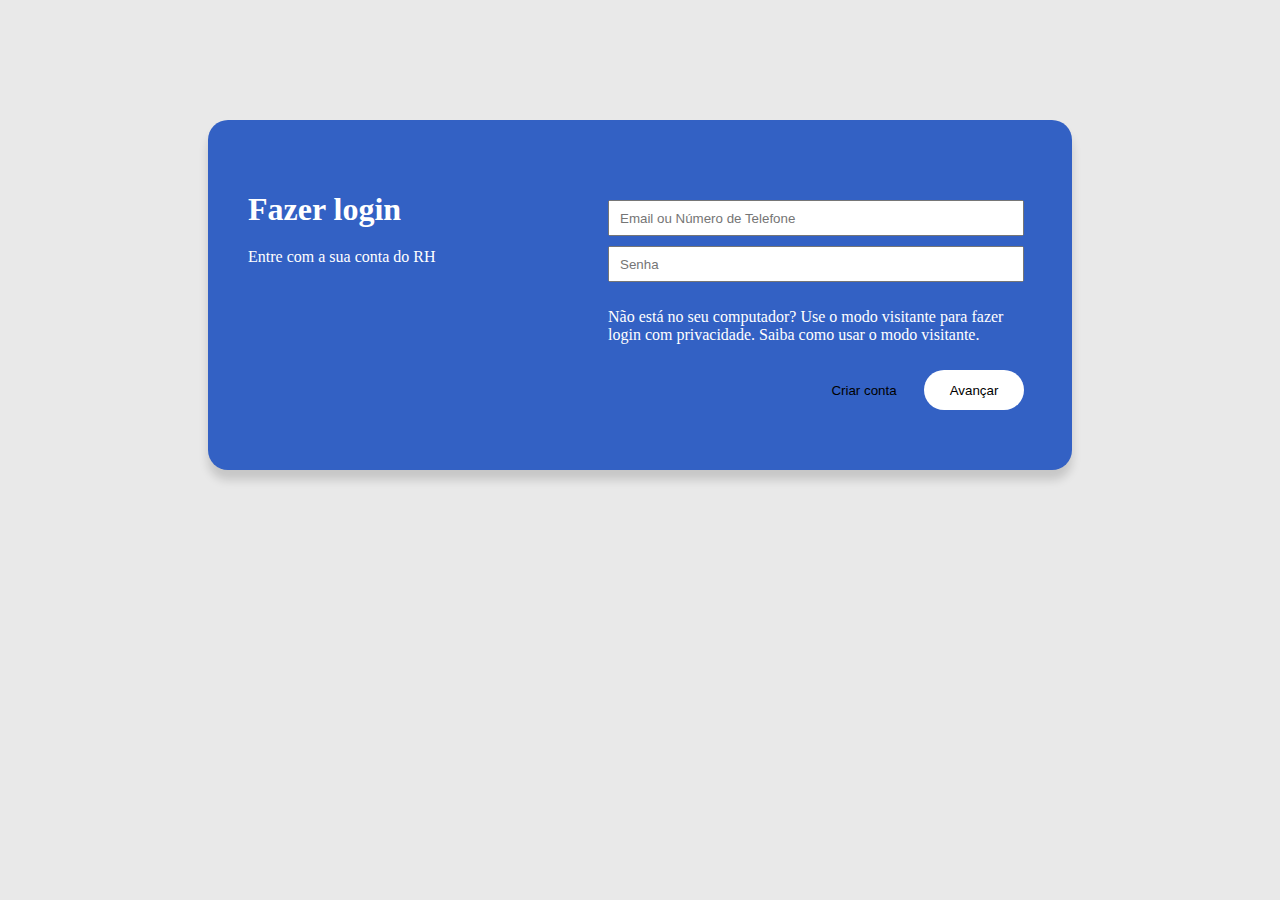
<file: Sistema de RH/index.html>
<!DOCTYPE html>
<html lang="pt-br">
<head>
    <meta charset="UTF-8">
    <meta name="viewport" content="width=device-width, initial-scale=1.0">
    <title>Document</title>
    <link rel="stylesheet" href="style.css">
</head>

<body>
    <header></header>

<!--Tela Cadastro-->

    <div class="forms-container">
        <div class="texto">
            <h1>Fazer login</h1>
            <p>Entre com a sua conta do RH</p>
        </div>
        <form id="forms-login">
            <input type="text" placeholder="Email ou Número de Telefone" required>
            <input type="password" placeholder="Senha" required>
            <p>Não está no seu computador? Use o modo visitante para fazer login com privacidade. Saiba como usar o modo visitante.</p>
            <div class="btn-confirmar">
                <button id="criar-conta"><a href="cadastro.html">Criar conta</a></button>
                <button class=""><a href="home.html">Avançar</a></button>
            </div>
        </form>
    </div>
</body>

</html>
</file>
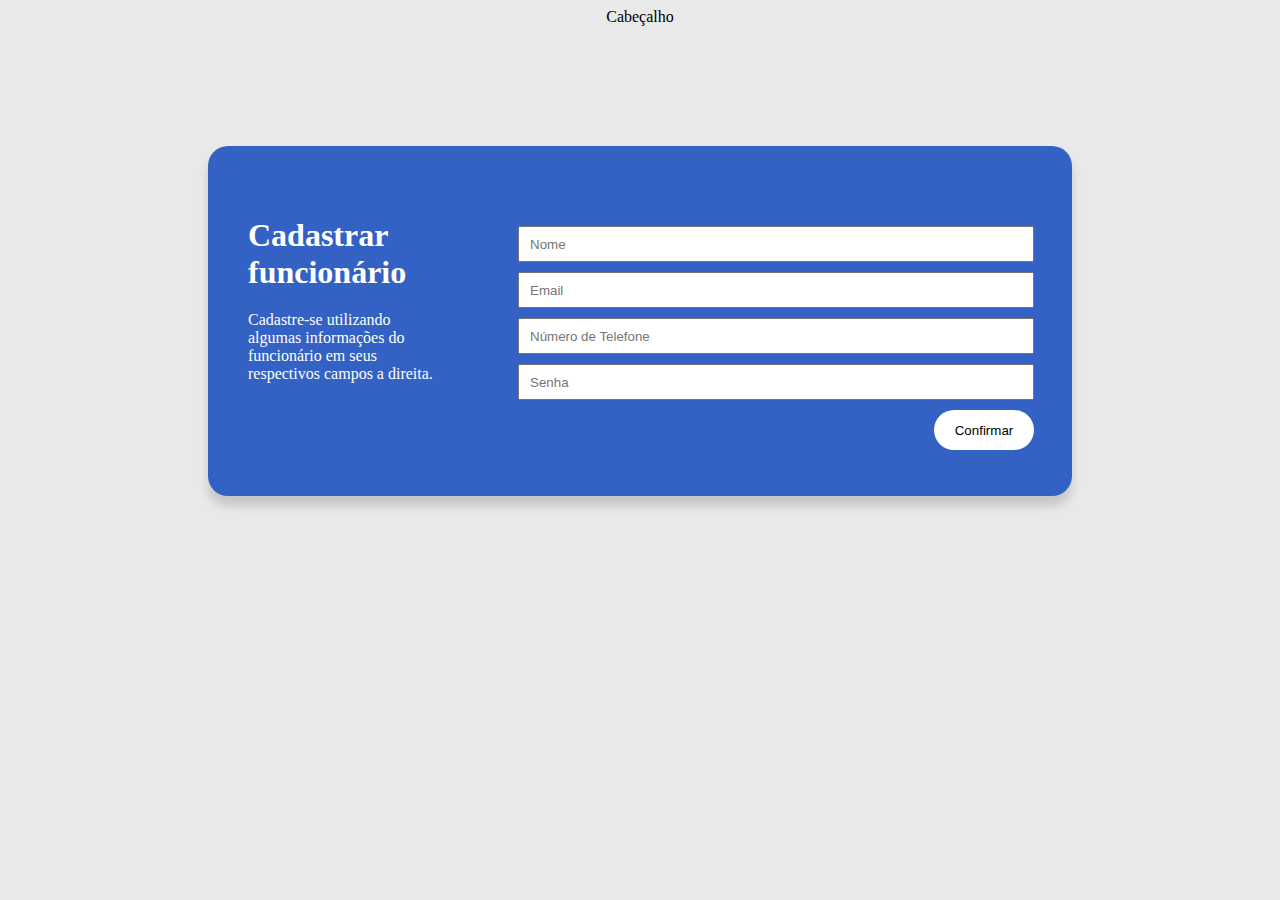
<file: Sistema de RH/cadastro.html>
<!DOCTYPE html>
<html lang="pt-br">

<head>
    <meta charset="UTF-8">
    <meta name="viewport" content="width=device-width, initial-scale=1.0">
    <title>Document</title>
    <link rel="stylesheet" href="style.css">
</head>

<body>
    <header id="cabecalho">Cabeçalho</header>
    <!--Tela Cadastro-->
    <div class="forms-container">
        <div class="texto">
            <h1>Cadastrar funcionário</h1>
            <p>Cadastre-se utilizando algumas informações do funcionário em seus respectivos campos a direita.</p>
        </div>
        <form id="forms-cadastro">
            <input type="text" placeholder="Nome" required>
            <input type="text" placeholder="Email" required>
            <input type="text" placeholder="Número de Telefone" required>
            <input type="password" placeholder="Senha" required>
            <div class="btn-confirmar">
                <button><a href="home.html">Confirmar</a></button>
            </div>
        </form>
    </div>
</body>

</html>
</file>
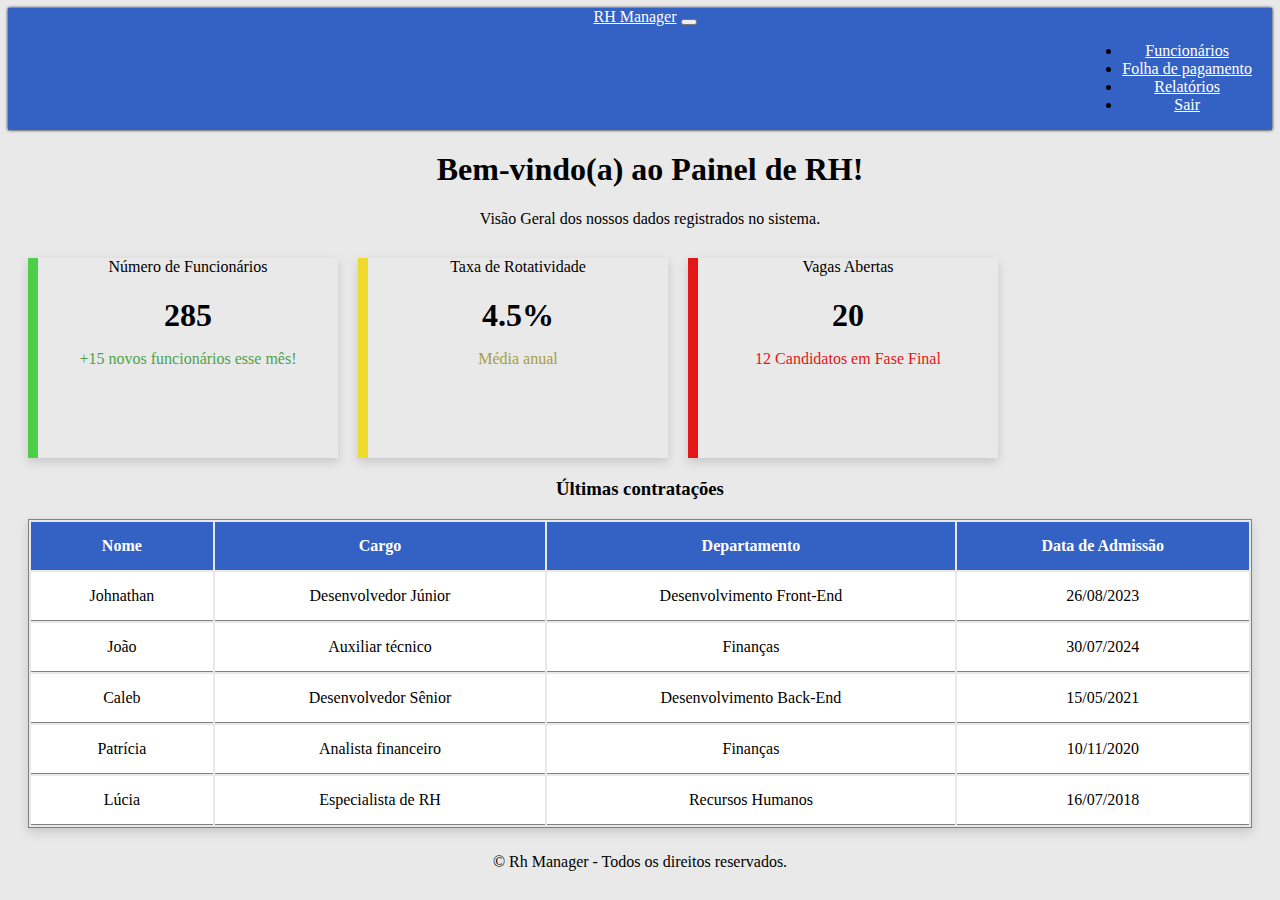
<file: Sistema de RH/home.html>
<!DOCTYPE html>
<html lang="pt-br">

<head>
    <meta charset="UTF-8">
    <meta name="viewport" content="width=device-width, initial-scale=1.0">
    <title>Document</title>
    <link rel="stylesheet" href="style.css">
    <link href="https://cdn.jsdelivr.net/npm/bootstrap@5.3.8/dist/css/bootstrap.min.css" rel="stylesheet"
        integrity="sha384-sRIl4kxILFvY47J16cr9ZwB07vP4J8+LH7qKQnuqkuIAvNWLzeN8tE5YBujZqJLB" crossorigin="anonymous">
</head>

<body style="background-color: rgb(233, 233, 233);"> <!--A cor não estava mudando pelo css de jeito nenhum-->
    <header id="home-cabecalho">
        <nav class="navbar navbar-expand-lg navbar-custom">
            <div class="container-fluid">
                <a class="navbar-brand" href="#">RH Manager</a>
                <button class="navbar-toggler" type="button" data-bs-toggle="collapse" data-bs-target="#navbarNav"
                    aria-controls="navbarNav" aria-expanded="false" aria-label="Toggle navigation">
                    <span class="navbar-toggler-icon"></span>
                </button>
                <div class="collapse navbar-collapse" id="navbarNav">
                    <ul class="navbar-nav">
                        <li class="nav-item">
                            <a class="nav-link" href="#">Funcionários</a>
                        </li>
                        <li class="nav-item">
                            <a class="nav-link" href="#">Folha de pagamento</a>
                        </li>
                        <li class="nav-item">
                            <a class="nav-link" href="#">Relatórios</a>
                        </li>
                        <li class="nav-item">
                            <a class="nav-link" href="#">Sair</a>
                        </li>
                    </ul>
                </div>
            </div>
        </nav>
    </header>

    <div class="home-texto">
        <h1>Bem-vindo(a) ao Painel de RH!</h1>
        <p>Visão Geral dos nossos dados registrados no sistema.</p>
    </div>

    <!--Cards-->
    <div class="cards-container">
        <div class="card card-fixa-funcionarios text-bg-light mb-3">
            <div class="card-header">Número de Funcionários</div>
            <div class="card-body">
                <h1 class="card-title">285</h1>
                <p class="card-text-funcionarios">+15 novos funcionários esse mês!</p>
            </div>
        </div>
        <div class="card card-fixa-rotatividade text-bg-light mb-3">
            <div class="card-header">Taxa de Rotatividade</div>
            <div class="card-body">
                <h1 class="card-title">4.5%</h1>
                <p class="card-text-rotatividade">Média anual</p>
            </div>
        </div>
        <div class="card card-fixa-vagas text-bg-light mb-3">
            <div class="card-header">Vagas Abertas</div>
            <div class="card-body">
                <h1 class="card-title">20</h1>
                <p class="card-text-vagas">12 Candidatos em Fase Final</p>
            </div>
        </div>
    </div>

    <!--Tabela-->
    <div id="table-container">
        <h3>Últimas contratações</h3>
        <table>
            <thead>
                <tr>
                    <th>Nome</th>
                    <th>Cargo</th>
                    <th>Departamento</th>
                    <th>Data de Admissão</th>
                </tr>
            </thead>
            <tbody>
                <tr>
                    <td>Johnathan</td>
                    <td>Desenvolvedor Júnior</td>
                    <td>Desenvolvimento Front-End</td>
                    <td>26/08/2023</td>
                </tr>
                <tr>
                    <td>João</td>
                    <td>Auxiliar técnico</td>
                    <td>Finanças</td>
                    <td>30/07/2024</td>
                </tr>
                <tr>
                    <td>Caleb</td>
                    <td>Desenvolvedor Sênior</td>
                    <td>Desenvolvimento Back-End</td>
                    <td>15/05/2021</td>
                </tr>
                <tr>
                    <td>Patrícia</td>
                    <td>Analista financeiro</td>
                    <td>Finanças</td>
                    <td>10/11/2020</td>
                </tr>
                <tr>
                    <td>Lúcia</td>
                    <td>Especialista de RH</td>
                    <td>Recursos Humanos</td>
                    <td>16/07/2018</td>
                </tr>
            </tbody>
        </table>
    </div>
    <footer class="rodape">&copy; Rh Manager - Todos os direitos reservados.</footer>
</body>

</html>
</file>
<file: Sistema de RH/style.css>
body {
    text-align: center;
    background-color: rgb(233, 233, 233);
}

.forms-container {
    background-color: rgb(51, 97, 196);
    height: 350px;
    color: white;
    margin-top: 120px;
    margin-left: 200px;
    margin-right: 200px;
    padding-left: 20px;
    padding-right: 40px;
    display: flex;
    border-radius: 20px;
    box-shadow: 0 10px 10px rgba(0, 0, 0, 0.15);
}

.texto {
    display: flex;
    flex-direction: column;
    margin-top: 50px;
    margin-left: 20px;
    text-align: left;
    margin-right: 70px;
}

.texto h1 {
    margin-bottom: 0;
}

.texto p {
    margin-top: 20px;
    width: 190px;
}

.forms-container form {
    display: flex;
    flex-direction: column;
    gap: 10px;
    margin-left: 10px;
    margin-top: 80px;
}

.forms-container #forms-login {
    margin-left: 100px;
    margin-right: 20px;
}

.forms-container #forms-cadastro {
    margin-right: 20px;
}

#forms-login p {
    text-align: left;
}

#forms-login button a{
    color: rgb(0, 0, 0);
}

form input {
    width: 500px;
    height: 30px;
    padding-left: 10px;
}

form button {
    height: 40px;
    width: 100px;
    border-radius: 30px;
    border: none;
    background-color: white;
}

#forms-login input {
    width: 400px;
    height: 30px;
}

.btn-confirmar {
    display: flex;
    flex-direction: initial;
    gap: 10px;
    justify-content: end;
}


button a {
    text-decoration: none;
    color: black;
}

.btn-confirmar #criar-conta {
    border: none;
    background-color: transparent;
}

#criar-conta:hover {
    background-color: rgba(255, 255, 255, 0.904);
}

#criar-conta a:hover{
    color: black;
}

#home-cabecalho {
    margin-bottom: 10px;
}

.navbar-brand {
    padding-left: 10px;
}

.navbar-custom {
    background-color: rgb(51, 97, 196);
    box-shadow: 0 0 3px black;
}

.home-texto {
    margin-top: 20px;
    margin-left: 20px;
}

.cards-container {
    display: flex;
    margin-top: 30px;
    margin-left: 20px;
    gap: 20px;
    height: 200px;

}

.card-fixa-funcionarios {
    width: 300px;
    height: 200px;
    border-left: 10px solid rgb(77, 207, 72) !important;
    box-shadow: 0 4px 10px rgba(0, 0, 0, 0.15);
}

.card-fixa-rotatividade {
    width: 300px;
    height: 200px;
    border-left: 10px solid rgb(238, 218, 43) !important;
    box-shadow: 0 4px 10px rgba(0, 0, 0, 0.15);
}

.card-fixa-vagas {
    width: 300px;
    height: 200px;
    border-left: 10px solid rgb(228, 22, 22) !important;
    box-shadow: 0 4px 10px rgba(0, 0, 0, 0.15);
}

.card-title {
    margin-bottom: 10px;
}

.card-text-funcionarios {
    color: rgb(78, 163, 75);
}

.card-text-rotatividade {
    color: rgb(168, 158, 65);
}

.card-text-vagas {
    color: rgb(228, 22, 22);
}

#navbarNav {
    display: flex;
    justify-content: end;
    margin-left: 20px;
    margin-right: 20px;
}

#navbarNav a{
    color: white;
}

.navbar-brand {
    color: #ffffff !important;
}

#table-container {
    margin-top: 20px;
    margin-left: 20px;
    margin-right: 20px;
}

table {
    width: 100%;
    border: 1px solid gray;
    margin-bottom: 25px;
    box-shadow: 0 4px 10px rgba(0, 0, 0, 0.15);
}

table thead {
    background-color: rgb(51, 97, 196);
    color: black;
    color: white
}

th,
td {
    padding-left: 20px;
    padding: 15px;
}

tbody td {
    border-bottom: 1px solid gray;
    background-color: white;
}

.rodape {
    text-align: center;
}

@media (max-width: 600px) {


    .forms-container {
        flex-direction: column;
        width: 90%;
        margin: 40px auto !important;
        padding: 20px;
        height: auto !important;
    }

    .texto {
        margin: 0 auto;
        text-align: center;
    }

    form input {
        width: 100% !important;
    }

    #forms-login {
        margin-left: 0 !important;
        margin-top: 20px !important;
    }

    .btn-confirmar {
        flex-direction: column;
        align-items: stretch;
        width: 100%;
    }

    .btn-confirmar button {
        width: 100%;
    }
}
</file>
